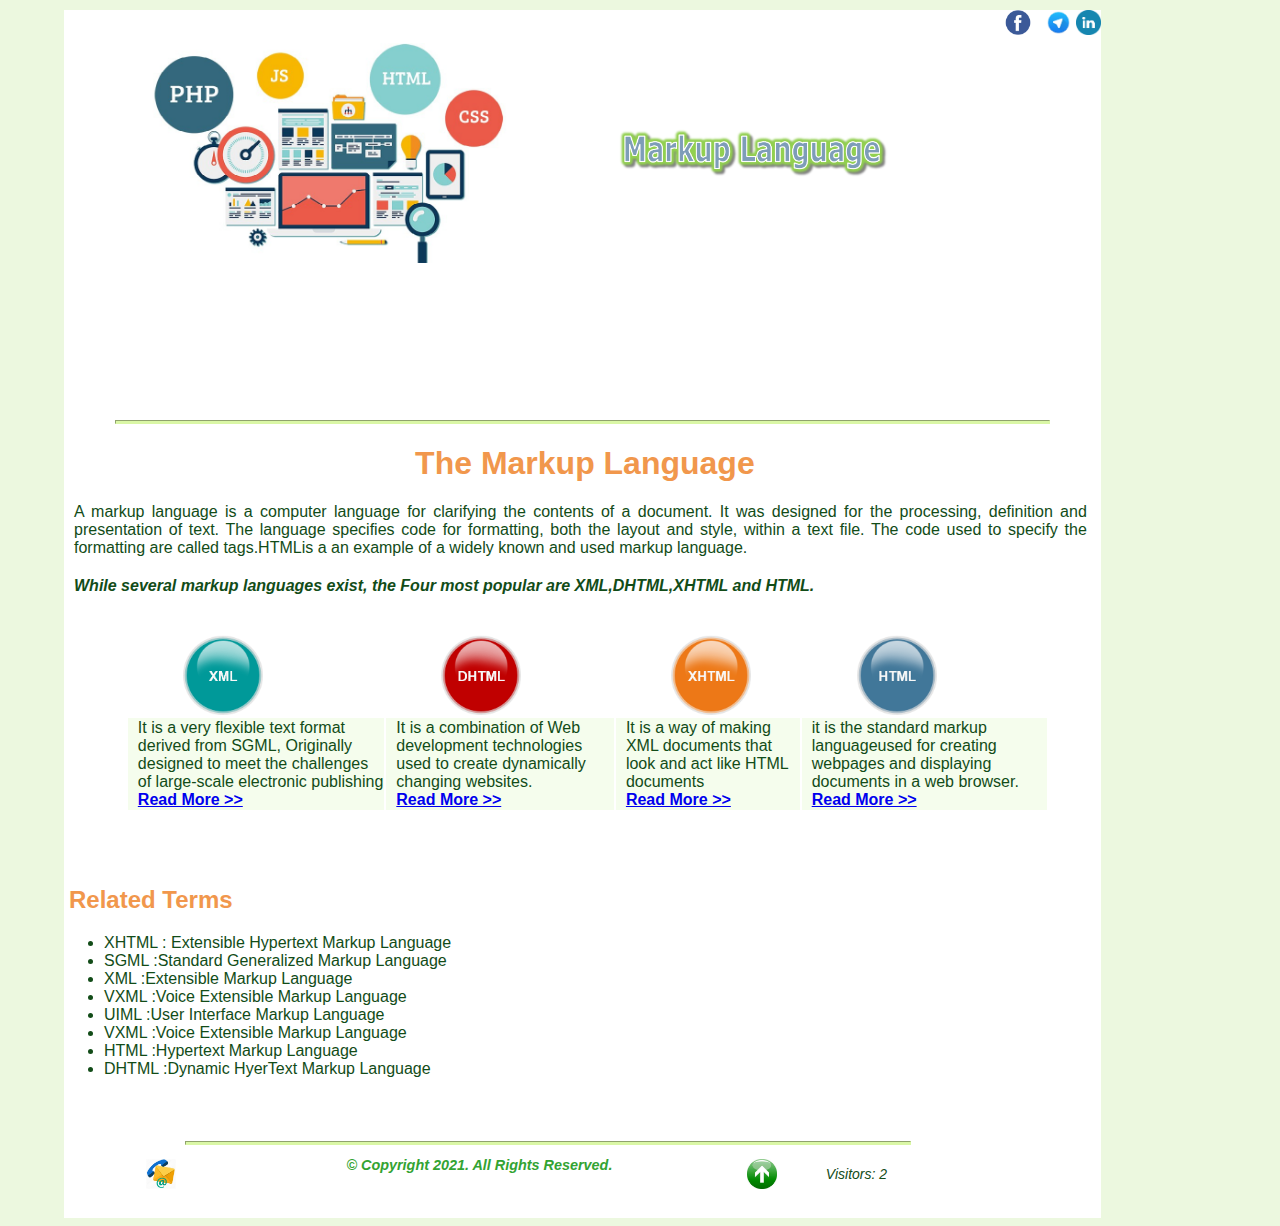
<file: HW2+Cass/index.html>
<!-- Doctype HTML -->
<html>
	<header>
		<meta charset="utf-8">
		<title>Markup Language </title>
		<link rel="stylesheet" href="main.css"  type="text/css" />
		<link rel="stylesheet" href="sub_file.css"  type="text/css" />
        <script type="text/javascript" src="script.js"></script></script>

       
	</header>
<body onload=alertSomethingOrPopUp()>
   
     <Div id="clock"></div>  

<!-- Social Media Section-->
     <Div  id="social" >
        <a href="https://www.facebook.com/HTMLbooks" target="_blank"><img src="images\facebook.png" height="25px" /></a>
        <a href="https://t.me/joinchat/AAAAAFAMeI-HvHX2qPlNoA" target="_blank"><img src="images\telgram.jpg" height="25px" /></a>
        <a href="https://www.linkedin.com/feed/" target="_blank"><img src="images\linkedin.png" height="25px"/></a>
    </Div>
<!-- Main banner Images -->
     <Div style="width: 90%; height:40%; background-color: white;">    
    	       <table class="table">
                         <tr>						
                              <td > <img src="images\banner-img.jpg" style="height:220px;width:80%";/> </td>
                              <td > <img src="images\markup.png" style="height:50px", /> </td> 
                         </tr>
               </table>
    </div>
    <div style="background-color:white; width: 90%;  margin-bottom: 0;"><br/>
 <!-- The First Horizantal line -->
                              <hr/>
                              <h1 id="top" class="h" style="text-align: center;">The Markup Language</h1>
 <!-- This is first paragraph , it is for markup language definition -->
                              <p class="paragraph">
                                    A markup language is a computer language for clarifying the contents of a document.
                                    It was designed for the processing, definition and presentation of text. The language 
                                    specifies code for formatting, both the layout and style, within a text file. The code used to specify the
                                    formatting are called tags.HTMLis a an example of a widely known and used markup language.
                              </p>
                              <h4><p class="paragraph">While several markup languages exist, the Four most popular are XML,DHTML,XHTML and HTML.</p></h4><br/>
<!-- This section for linkes pages that explain the  common kind of markup language  -->
                                
                               <table  style="width:90%;height:100px;margin-left:5%;margin-right:5%;  font-size:16px ; ">
                                    <tr>
                                        <td style="padding-left:6%;padding-right:4%;"><img src="images\xml.png" width="80px" /></td>
                                        <td style="padding-left:6%;padding-right:4%;"><img src="images\dhtml.png" width="80px" /></td>
                                        <td style="padding-left:6%;padding-right:4%;"><img src="images\xhtml.png" width="80px" /></td>
                                        <td style="padding-left:6%;padding-right:4%;"><img src="images\html.png" width="80px" /></td>
                                    </tr>
                                    <tr style ="background-color:#f5fded;">
                                        <td>It is a very flexible 
                                            text format derived from SGML,
                                            Originally designed to meet the challenges of large-scale electronic publishing<br/>
                                            <a href="https://www.w3.org/XML/#intro" target="_blank"> <strong>Read More >></strong>  </a>
                                        </td>
                                        <td>It is a combination of Web development technologies
                                            used to create dynamically changing websites.<br/>
                                            <a href="https://en.wikipedia.org/wiki/Dynamic_HTML" target="_blank"><strong>Read More >></strong></a>
                                            </td>
                                            <td>It is a way of making XML documents that look and act like HTML documents<br/>
                                             <a href="https://www.tutorialspoint.com/xhtml/index.htm" target="_blank"><strong>Read More >></strong></a>
                                            </td>
                                            <td>it is the standard markup languageused for creating webpages and 
                                               displaying documents in a web browser.<br/>
                                               <a href="https://www.w3schools.com/html/default.asp" target="_blank"><strong>Read More >></strong></a>
                                              </td>
                                     </tr>
                             </table><br/><br/><br/>
 <!-- This section for unlisted list for markup language kinds -->
                                <h2 class="h">Related Terms</h2>
                                <ul >
                                    <li>XHTML	: Extensible Hypertext Markup Language</li>
                                    <li>SGML	:Standard Generalized Markup Language</li>
                                    <li>XML	    :Extensible Markup Language</li>
                                    <li>VXML	:Voice Extensible Markup Language</li>
                                    <li>UIML	:User Interface Markup Language</li>
                                    <li>VXML	:Voice Extensible Markup Language</li>
                                    <li>HTML	:Hypertext Markup Language</li>
                                    <li>DHTML	:Dynamic HyerText Markup Language</li>
                                </ul>                          
                               <br/><br/>                             
                    
                                                   
    </div>
                          
  
                
<!-- Footer Section -->

    <div style="width:90%; height: 10%;background-color:white ; margin-top: 0px;">   
     
        <table class="table">
            <tr><td colspan="4">    <hr/></td> </tr>  
           
            <tr>                   
                <td><a href="mailto:t.maddur@cctt.edu.ly"> <img src="images\contact.png" height="30px" /> </a></td>
                <td style="text-align:center;"> <h4>©  Copyright 2021. All Rights Reserved.</h4></td>
                 <td><a href="#top"><b><img src="images\top.jpg" height="30px" /></b> </a></td> 
                
                 <td id="CounterVisitor">
                    <script >
                        var n = localStorage.getItem('on_load_counter');
           
                       if (n === null) 
                       {
                       n = 0;
                       }
                       n++;
           
                       localStorage.setItem("on_load_counter", n);
           
                       nums = n.toString().split('').map(Number);
                       document.getElementById('CounterVisitor').innerHTML = 'Visitors: ';
                       for (var i of nums)
                       {
                       document.getElementById('CounterVisitor').innerHTML += '<span class="counter-item">' + i + '</span>';
                       }           
                    </script>
                </td>
            </tr>
         </table>
    </div>
    
</body>

</html>
</file>
<file: HW2+Cass/main.css>
body
   {
    
	 direction:ltr;
     background-color:#ECF8DF;
	 font-family: 'Trebuchet MS', sans-serif;
	 font-size:medium;
     color:  #124c18 ;	
     margin-left: 5%;
     margin-right: 5%;     
	 }

     #social
     {
    
         width: 90%;
         height:30px;
         background-color:white;
         text-align: right;
          
     }
 
.paragraph
 {
    color:  #124c18 ;	
    font-size:16px ;	
    text-align:justify;
    padding-left: 10px;
    padding-right: 14px;
    
 }
 
/*  ul
 {
    color:  #124c18 ;
	font-size:15px 	
 } */
 
 hr
 {
	 
    border-color:#DAF7A6;
	 background-color:#DAF7A6;
	 width:90% ;
	 height:2px	 
	
 }
 
 .h
 {
 color: #f1974c ;
 padding-left: 5px;

 }
  
 h4
 {
	font-style:italic;
    color:  #124c18 ;   	
 }

 .table
 {
	margin-left:60px;
	margin-right:60px;
	border:0;
	background-color:#ffffff;   
	width:80%  	;
    font-size:16px ;	   
    
 }

 table,td
 {
	 padding-left:10px
 }
 #clock {
   font-size: 16px;
   margin-left:20px;
   text-align: left;
 
   width: 90%;
   height:50px;
   height:2px;
   color:  #124c18 ;
   
   
  
}
#CounterVisitor
{
  height:10px;
  font-size: 14px;
  font-style:italic;
  

}
</file>
<file: HW2+Cass/sub_file.css>
h4{
	color:#33A332;
	font-size:90%;
   }
</file>
